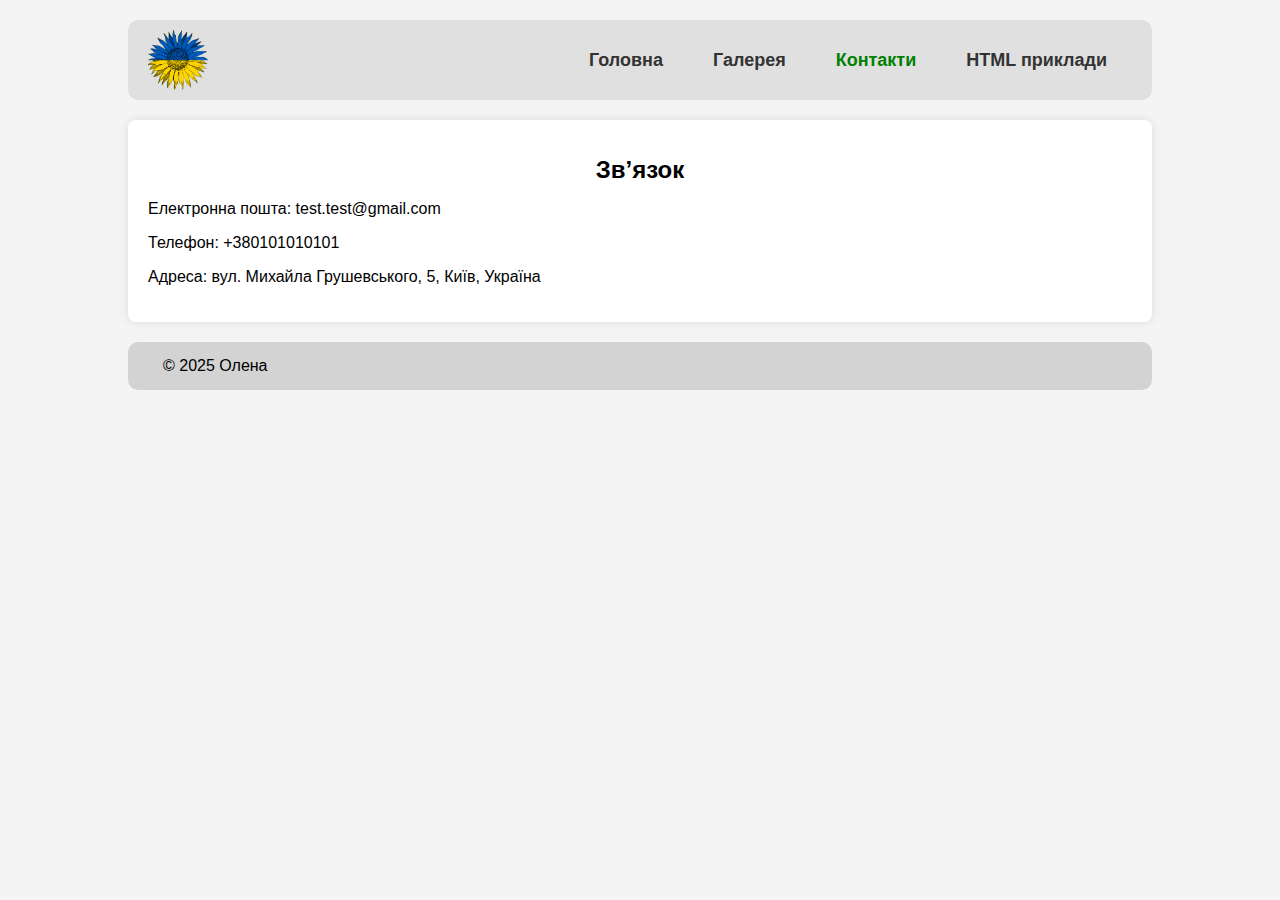
<file: pages/contact.html>
<!DOCTYPE html>
<html lang="uk">
<head>
	<meta charset="UTF-8">
	<meta name="viewport" content="width=device-width, initial-scale=1">
	<title>Контакти</title>
        <link rel="icon" href="../images/favicon.ico">
	<link rel="stylesheet" href="../style.css">
</head>
<body>
	<header>
		<a href="../index.html" class="logo-left">
			<img src="../images/logo.png" alt="logo" class="logo">
		</a>
		<nav>
			<ul>
				<li><a href="../index.html">Головна</a></li>
				<li><a href="./gallery.html">Галерея</a></li>
				<li><a href="./contact.html"  class="active">Контакти</a></li>
				<li><a href="./education.html">HTML приклади</a></li>
			</ul>
		</nav>
	</header>
	<section>
		<h1>Зв’язок</h1>
		<p>Електронна пошта: test.test@gmail.com</p>
		<p>Телефон: +380101010101</p>
		<p>Адреса: вул. Михайла Грушевського, 5, Київ, Україна</p>
	</section>
	<footer>
		<p>&copy; 2025 Олена</p>
	</footer>
</body>
</html>
</file>
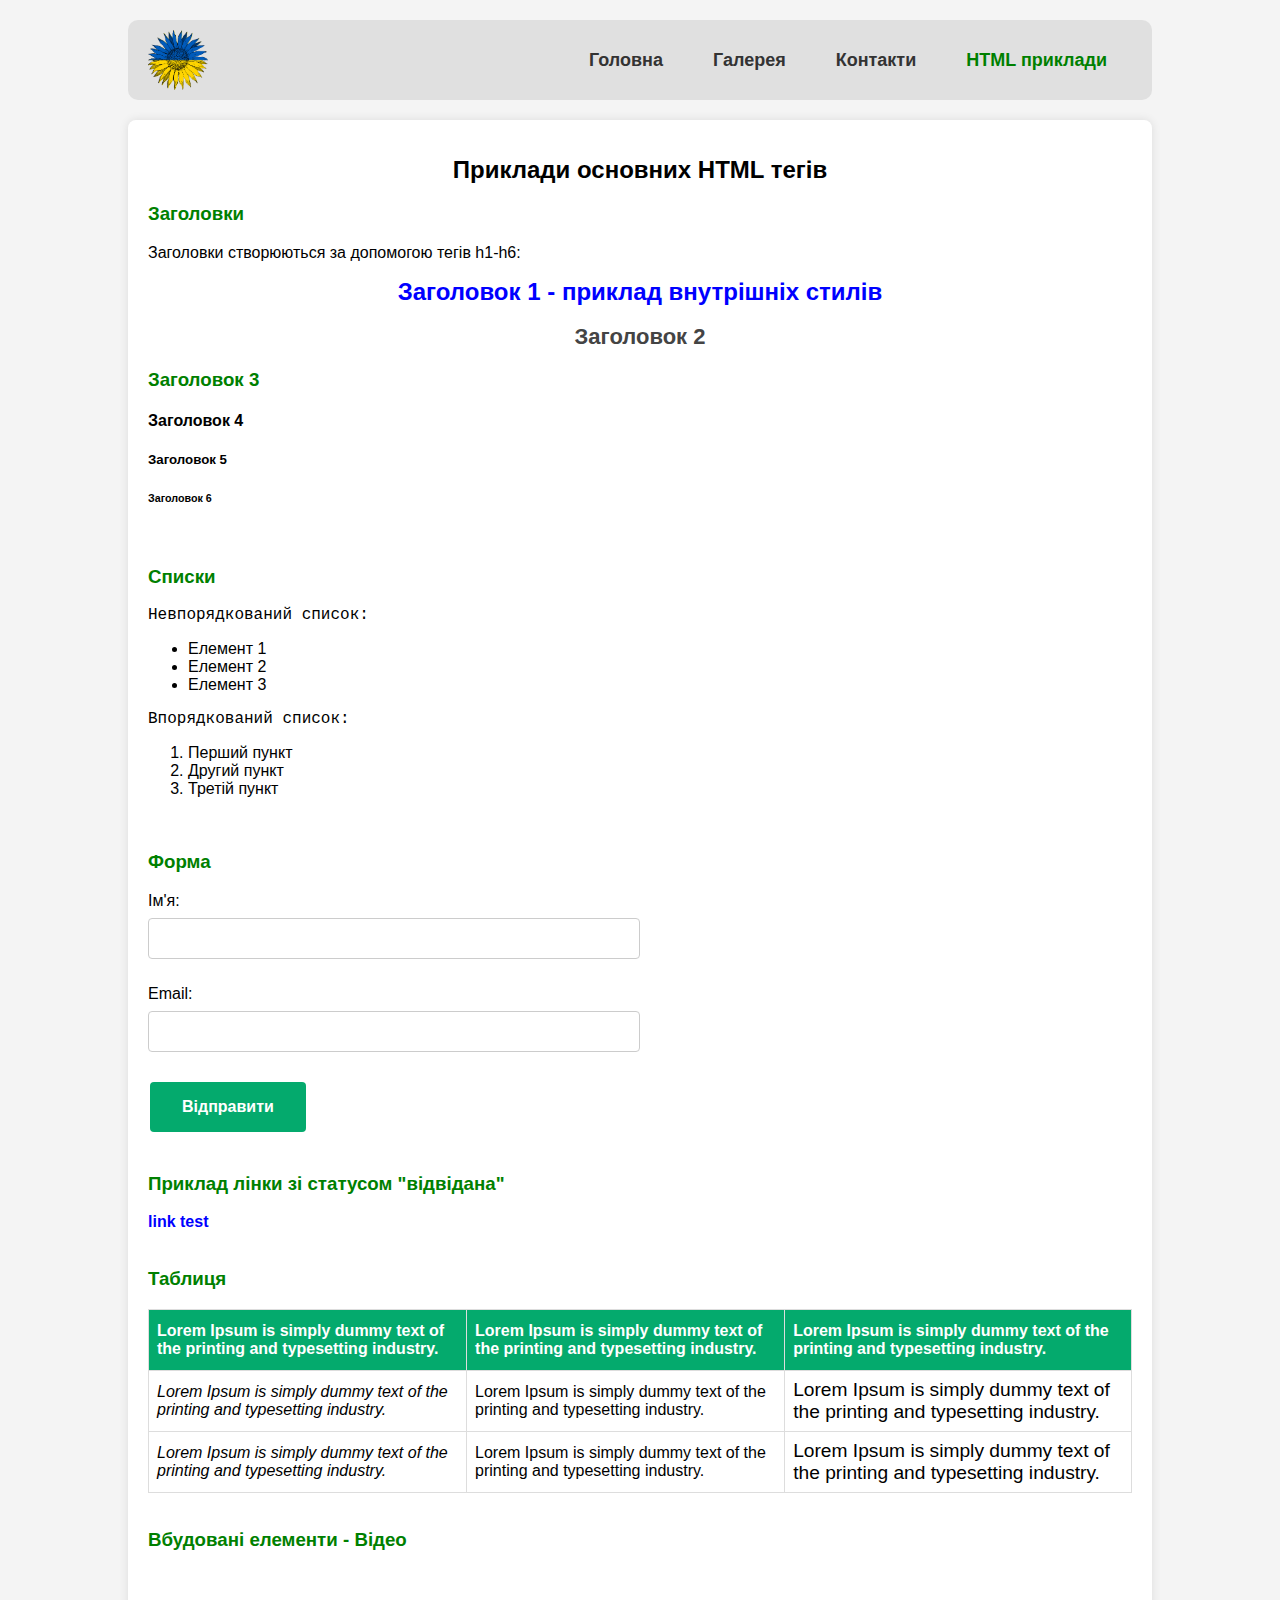
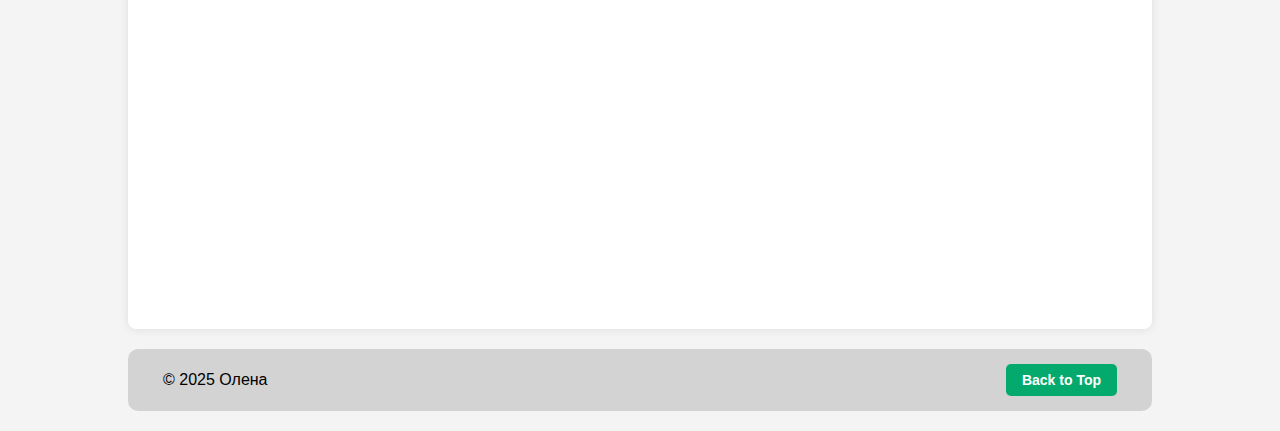
<file: pages/education.html>
<!DOCTYPE html>
<html lang="uk">
<head>
	<meta charset="UTF-8">
	<meta name="viewport" content="width=device-width, initial-scale=1">
	<title>HTML приклади</title>
        <link rel="icon" href="../images/favicon.ico">
	<link rel="stylesheet" href="../style.css">
</head>
<body id="top">
	<header>
		<a href="../index.html" class="logo-left">
			<img src="../images/logo.png" alt="logo" class="logo">
		</a>
		<nav>
			<ul>
				<li><a href="../index.html">Головна</a></li>
				<li><a href="./gallery.html">Галерея</a></li>
				<li><a href="./contact.html">Контакти</a></li>
				<li><a href="./education.html" class="active">HTML приклади</a></li>
			</ul>
		</nav>
	</header>
	<section>
		<h1>Приклади основних HTML тегів</h1>
		<article>
			<h3>Заголовки</h3>
			<p>Заголовки створюються за допомогою тегів h1-h6:</p>
			<h1 style="color:blue;">Заголовок 1 - приклад внутрішніх стилів</h1>
			<h2>Заголовок 2</h2>
			<h3>Заголовок 3</h3>
			<h4>Заголовок 4</h4>
			<h5>Заголовок 5</h5>
			<h6>Заголовок 6</h6>
		</article>
		<br>
		<article>
			<h3>Списки</h3>
			<p style="font-family:courier;">Невпорядкований список:</p>
			<ul>
				<li>Елемент 1</li>
				<li>Елемент 2</li>
				<li>Елемент 3</li>
			</ul>
			<p style="font-family:courier;">Впорядкований список:</p>
			<ol>
				<li>Перший пункт</li>
				<li>Другий пункт</li>
				<li>Третій пункт</li>
			</ol>
		</article>
		<br>
		<article>
			<h3>Форма</h3>
			<form action="#" method="post">
				<label for="name">Ім'я:</label><br>
				<input type="text" id="name" name="name"><br><br>
        			<label for="email">Email:</label><br>
        			<input type="email" id="email" name="email"><br><br>
        			<input type="submit" value="Відправити">
			</form>
		</article>
		<br>
		<article>
			<h3>Приклад лінки зі статусом "відвідана"</h3>
			<a href="./education.html" target="_blank" id="visited">link test</a>
		</article>
		<br>
		<article>
			<h3>Таблиця</h3>
			<table id="customers">
				<tr>
					<th>Lorem Ipsum is simply dummy text of the printing and typesetting industry.</th>
					<th>Lorem Ipsum is simply dummy text of the printing and typesetting industry.</th>
					<th>Lorem Ipsum is simply dummy text of the printing and typesetting industry.</th>
				</tr>
				<tr>
					<td><i>Lorem Ipsum is simply dummy text of the printing and typesetting industry.</i></td>
					<td>Lorem Ipsum is simply dummy text of the printing and typesetting industry.</td>
					<td><big>Lorem Ipsum is simply dummy text of the printing and typesetting industry.</big></td>
				</tr>
				<tr>
					<td><i>Lorem Ipsum is simply dummy text of the printing and typesetting industry.</i></td>
					<td>Lorem Ipsum is simply dummy text of the printing and typesetting industry.</td>
					<td><big>Lorem Ipsum is simply dummy text of the printing and typesetting industry.</big></td>
				</tr>
			</table>
		</article>
		<br>
		<article class="video-container">
			<h3>Вбудовані елементи - Відео</h3>
				<iframe src="https://www.youtube.com/embed/LDU_Txk06tM" frameborder="0" allowfullscreen>				</iframe>
		</article>
	</section>
	<footer>
		<p>&copy; 2025 Олена</p>
		<a href="#top" id="backToTop">Back to Top</a>
	</footer>
</body>
</html>
</file>
<file: style.css>
/* Основні стилі для всіх сторінок */
body {
    width: 80%;
    font-family: Arial, sans-serif;
    margin: 20px auto;
    background-color: #f4f4f4;
}

/* Шапка (header) */
header {
    display: flex; /* Використовуємо flexbox для розміщення логотипа та меню */
    align-items: center; /* Вирівнюємо по центру */
    justify-content: space-between; /* Розподіляємо простір між логотипом і меню */
    padding: 10px 20px;
    background-color: #e0e0e0;
    border-radius: 10px;
}

/* Логотип */
.logo-left {
    display: flex; /* Дозволяє вирівнювати логотип */
    align-items: center;
}

.logo {
    width: 60px;
    height: 60px;
    margin-right: 10px; /* Додаємо відступ від логотипу */
}

/* Стилі для навігаційного меню */
nav ul {
    list-style: none;
    margin: 0;
    padding: 0;
    display: flex; /* Використовуємо flexbox для горизонтального меню */
}

nav ul li {
    margin: 0 15px; /* Відстань між елементами */
}

/* Посилання в меню */
nav ul li a {
    text-decoration: none;
    font-weight: bold;
    color: #333;
    font-size: 18px;
    padding: 5px 10px;
    transition: color 0.3s ease-in-out;
}

/* Ефект наведення */
nav ul li a:hover {
    color: #666;
}

/* Активне посилання */
a.active {
    color: green;
}

/* Мобільна версія (до 1024px) */
@media screen and (max-width: 1023px) {
    header {
        flex-direction: column; /* Перемикаємо елементи у вертикальну колонку */
        align-items: center;
        text-align: center;
        padding: 15px;
    }

    .logo {
        width: 50px; /* Зменшуємо розмір логотипа */
        height: 50px;
        margin: 0;
    }

    nav ul {
        flex-direction: column; /* Відображаємо меню вертикально */
        padding-top: 10px;
    }

    nav ul li {
        margin: 10px 0; /* Додаємо відступи між пунктами меню */
    }

    nav ul li a {
        font-size: 16px; /* Трохи зменшуємо шрифт */
    }
}

/* Стилі для основного контенту */
section {
    padding: 20px;
    background: white;
    margin: 20px 0;
    border-radius: 8px;
    box-shadow: 0 0 10px rgba(0, 0, 0, 0.1);
}

/* Стилізація заголовків */
h1 {
    text-align: center;
    color: #000;
    font-size: 24px;
}

h2 {
    text-align: center;
    color: #444;
    font-size: 22px;
}

h3 {
    color: green;
}

/* Стилі для зображення на index */
.profile-photo {
    width: 600px;
    max-width: 100%; /* Забезпечує адаптивність */
    height: auto;
    margin: 30px auto; /* Центрує по горизонталі */
    display: block;     /* Щоб margin auto працював */
    border-radius: 8px;
    box-shadow: 0 0 5px rgba(0, 0, 0, 0.2);
}

/* Адаптація для мобільних пристроїв */
@media (max-width: 1023px) {
    .profile-photo {
        width: 90%;
    }
}

/* Стилі для зображень у галереї */
.gallery {
    display: grid;
    grid-template-columns: repeat(auto-fill, minmax(300px, 1fr));
    gap: 15px;
    margin-top: 40px;
}

.gallery img {
    width: 100%;
    height: auto;
    border-radius: 10px;
    box-shadow: 0 0 5px rgba(0, 0, 0, 0.2);
}

/* Адаптація для мобільних пристроїв */
@media (max-width: 1023px) {
    .gallery {
        grid-template-columns: repeat(auto-fill, minmax(150px, 1fr));
        gap: 10px;
    }
}

/* Стилі для відео у галереї */
.video-gallery {
    display: flex;
    flex-wrap: wrap;
    gap: 15px;
    justify-content: center;
    margin-top: 10px;
}

.video-gallery video {
    width: 320px;
    max-width: 100%; /* Забезпечує адаптацію під мобільні */
    height: auto;
}

/* Адаптація для мобільних пристроїв */
@media (max-width: 768px) {
    .video-gallery {
        gap: 10px;
    }

    .video-gallery video {
        width: 90%; /* Робить відео більш гнучким */
    }
}

/* Стилі для форми */
input[type=text], input[type=email] {
  width: 50%;
  padding: 12px 20px;
  margin: 8px 0;
  box-sizing: border-box;
  border: 1px solid #ccc;
  border-radius: 4px;
}

/* Адаптація форми для мобільних пристроїв */
@media (max-width: 1023px) {
  input[type=text], input[type=email] {
    width: 90%; /* Робить поля ширшими для зручності введення */
  }
}

input[type=submit] {
  background-color: #04AA6D;
  border: none;
  color: white;
  padding: 16px 32px;
  text-decoration: none;
  margin: 4px 2px;
  cursor: pointer;
  border-radius: 4px;
  font-size: 16px;
  font-weight: bold;
}

input[type=submit]:hover {
  background-color: #45a049;
}

/* Стилі для відвіданої лінки*/
#visited:link {
  color: blue;
  background-color: transparent;
  text-decoration: none;
  font-weight: bold;
}

#visited:visited {
  color: pink !important;
  background-color: transparent;
  text-decoration: none;
}

#visited:hover {
  color: red;
  background-color: transparent;
  text-decoration: underline;
}

#visited:active {
  color: yellow;
  background-color: transparent;
  text-decoration: underline;
}

/* Стилі для таблиці */
#customers {
  border-collapse: collapse;
  width: 100%;
}

#customers td, #customers th {
  border: 1px solid #ddd;
  padding: 8px;
}

#customers th {
  padding-top: 12px;
  padding-bottom: 12px;
  text-align: left;
  background-color: #04AA6D;
  color: white;
}

/* Адаптація таблиці для мобільних пристроїв */
@media (max-width: 1023px) {
  #customers {
    display: block;
    overflow-x: auto; /* Додає горизонтальний скрол для збереження структури */
    white-space: nowrap;
  }

  #customers td, #customers th {
    padding: 6px;
    font-size: 14px;
  }
}

/* Стилі для відео */
.video-container iframe {
  width: 560px;
  height: 315px;
  max-width: 100%; /* Робить відео адаптивним */
  margin: 10px;
}

/* Адаптація відео для мобільних пристроїв */
@media (max-width: 1023px) {
  .video-container iframe {
    width: 100%; /* Робить відео гнучкішим */
    display: block;
    margin: 10px auto;
  }
}

/* Стилі для футера */
footer {
    display: flex;
    justify-content: space-between;
    align-items: center;
    padding: 15px;
    background-color: lightgrey;
    border-radius: 10px;
}

/* Стилі для тексту у футері */
footer p {
    margin: 0;
    padding-left: 20px;
}

/* Стилі для кнопки "Back to Top" */
#backToTop {
    padding: 8px 16px;
    font-size: 14px;
    font-weight: bold;
    color: white;
    background-color: #04AA6D;
    border-radius: 5px;
    text-decoration: none;
    margin-right: 20px;
}

#backToTop:hover {
    background-color: #45a049;
}
</file>
